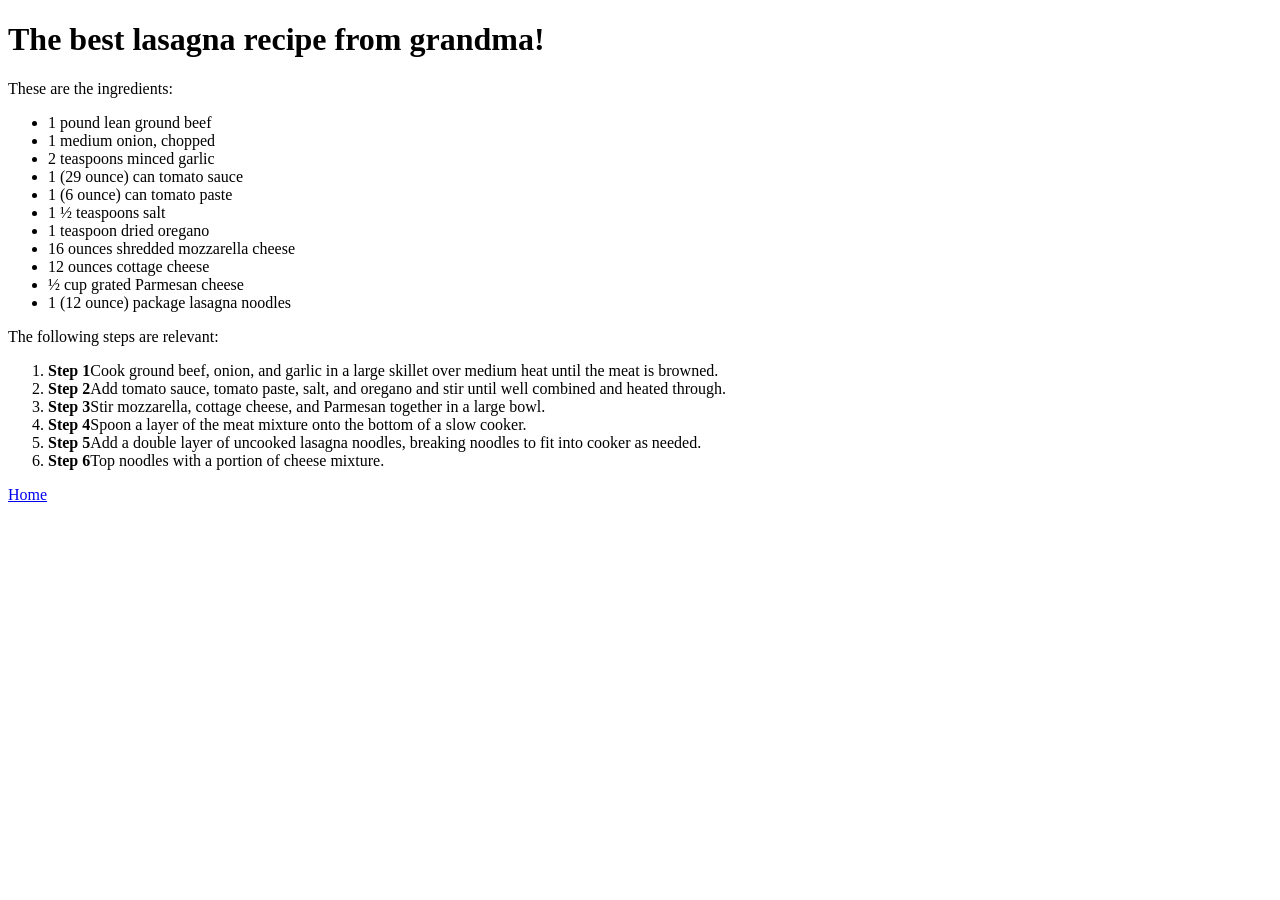
<file: recipes/lasagna.html>
<!DOCTYPE html>
<html lang="en">
<head>
    <meta charset="UTF-8">
    <meta name="viewport" content="width=device-width, initial-scale=1.0">
    <title>Document</title>
</head>
<body>
    <h1>The best lasagna recipe from grandma!</h1>
    <p>
        These are the ingredients:
        <ul>
            <li>1 pound lean ground beef</li>
            <li>1 medium onion, chopped</li>
            <li>2 teaspoons minced garlic</li>
            <li>1 (29 ounce) can tomato sauce</li>
            <li>1 (6 ounce) can tomato paste</li>
            <li>1 ½ teaspoons salt</li>
            <li>1 teaspoon dried oregano</li>
            <li>16 ounces shredded mozzarella cheese</li>
            <li>12 ounces cottage cheese</li>
            <li>½ cup grated Parmesan cheese</li>
            <li>1 (12 ounce) package lasagna noodles</li>
        </ul>
        The following steps are relevant: 
        <ol>
            <li><b>Step 1</b>Cook ground beef, onion, and garlic in a large skillet over medium heat until the meat is browned.</li>
            <li><b>Step 2</b>Add tomato sauce, tomato paste, salt, and oregano and stir until well combined and heated through.</li>
            <li><b>Step 3</b>Stir mozzarella, cottage cheese, and Parmesan together in a large bowl.</li>
            <li><b>Step 4</b>Spoon a layer of the meat mixture onto the bottom of a slow cooker.</li>
            <li><b>Step 5</b>Add a double layer of uncooked lasagna noodles, breaking noodles to fit into cooker as needed.</li>
            <li><b>Step 6</b>Top noodles with a portion of cheese mixture.</li>
        </ol>
    <a href="../index.html">Home</a>
    </p>
</body>
</html>
</file>
